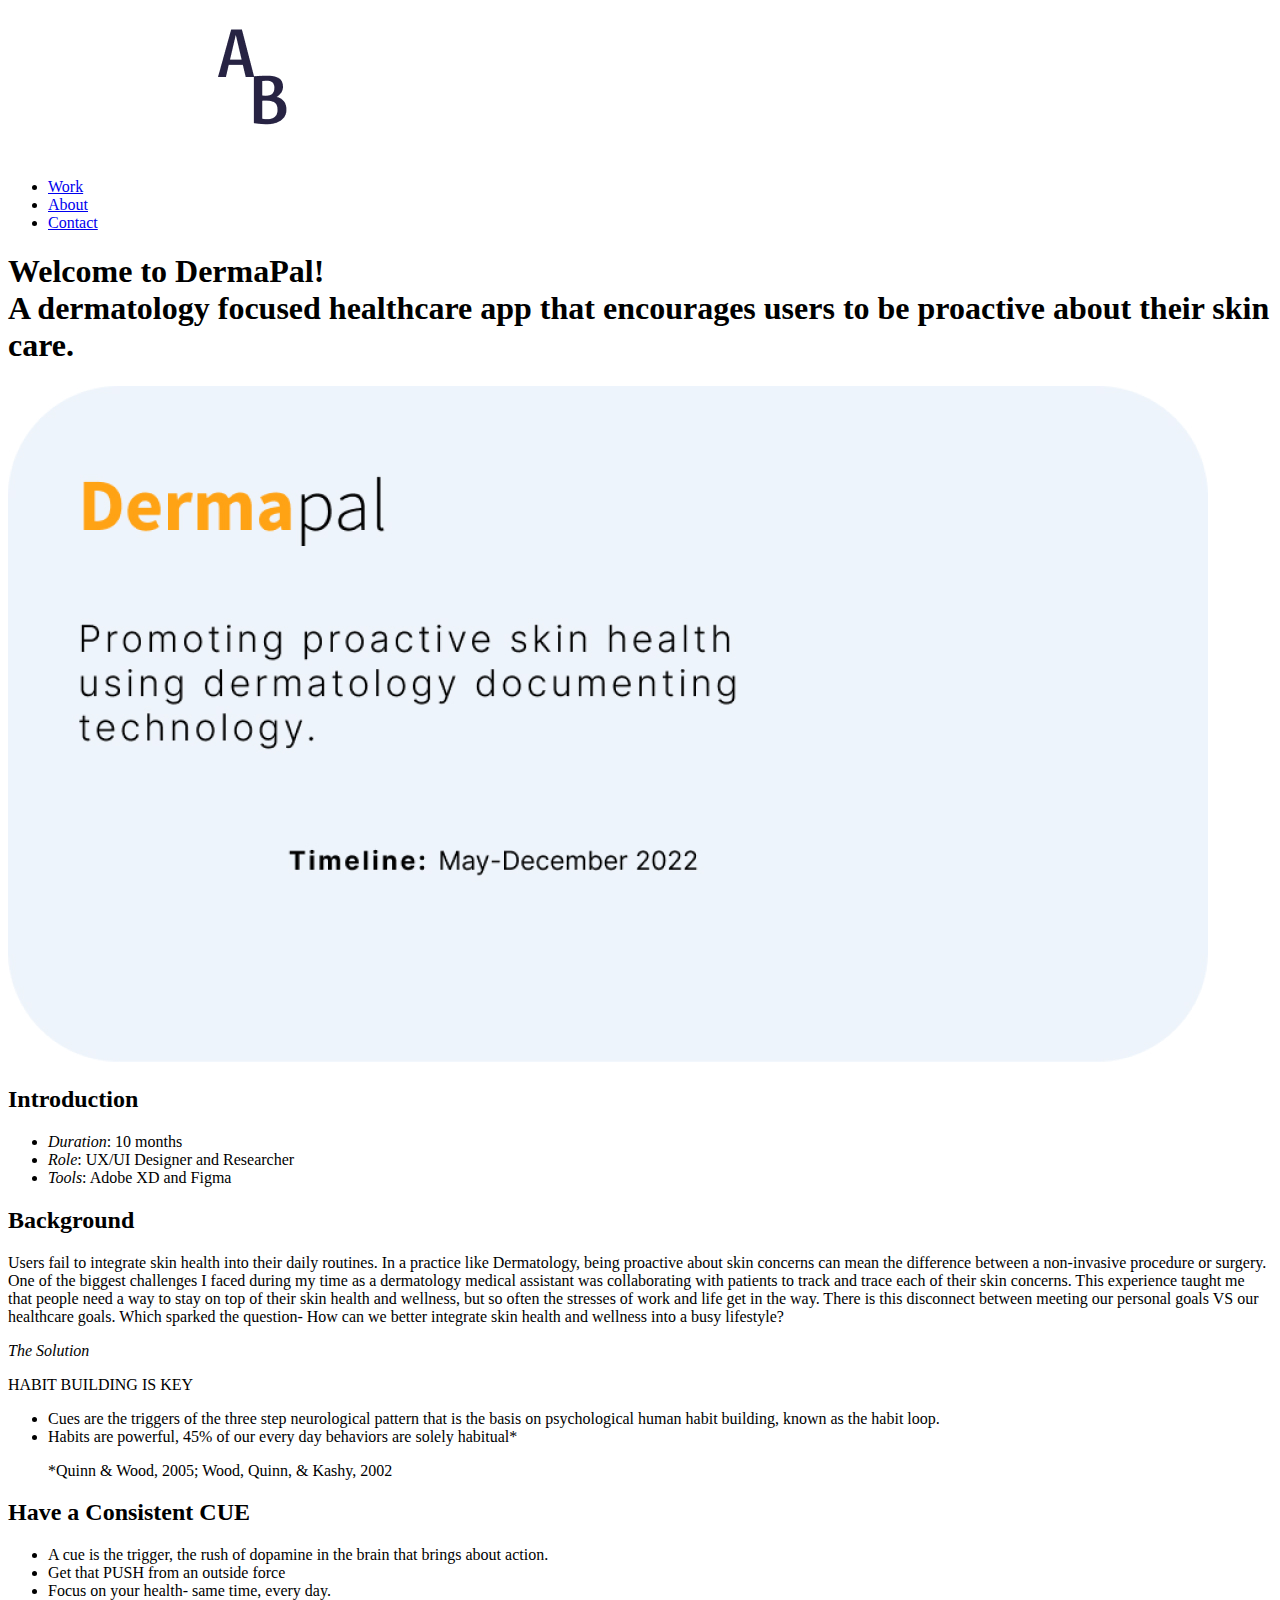
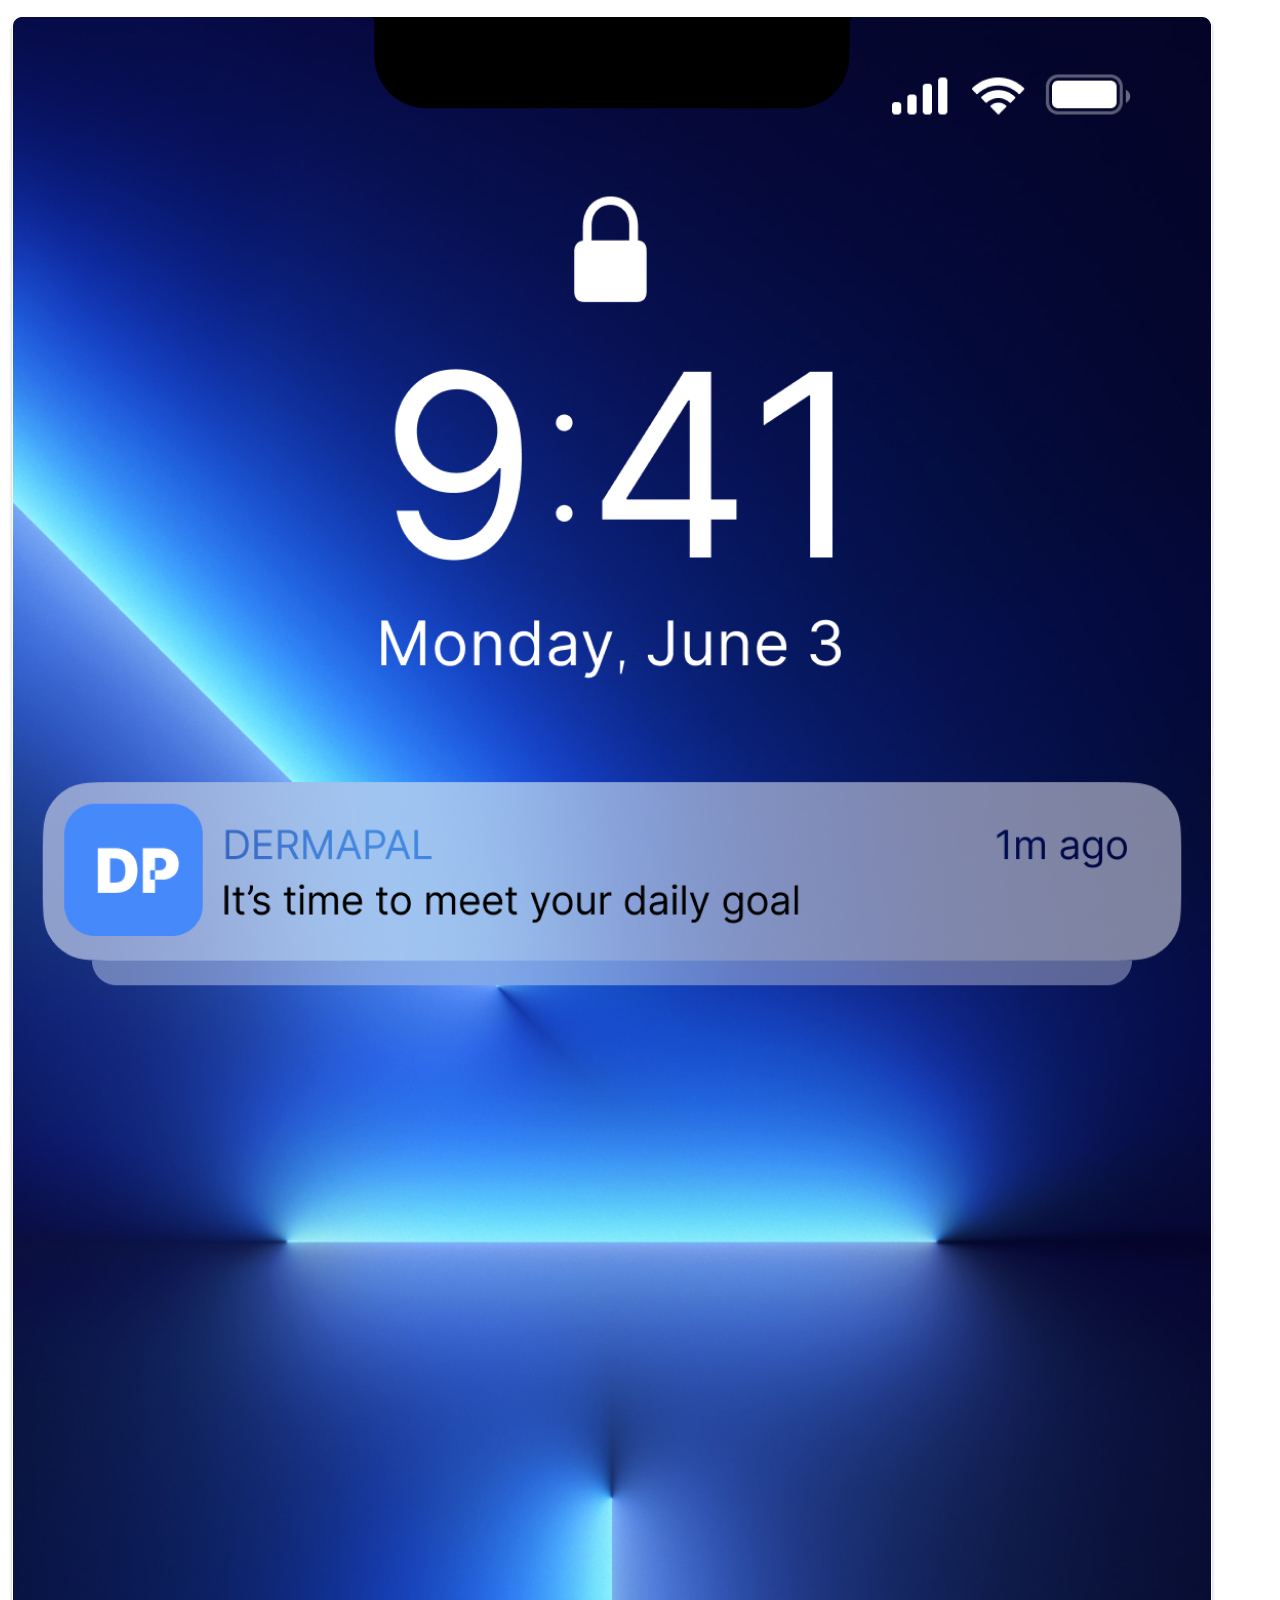
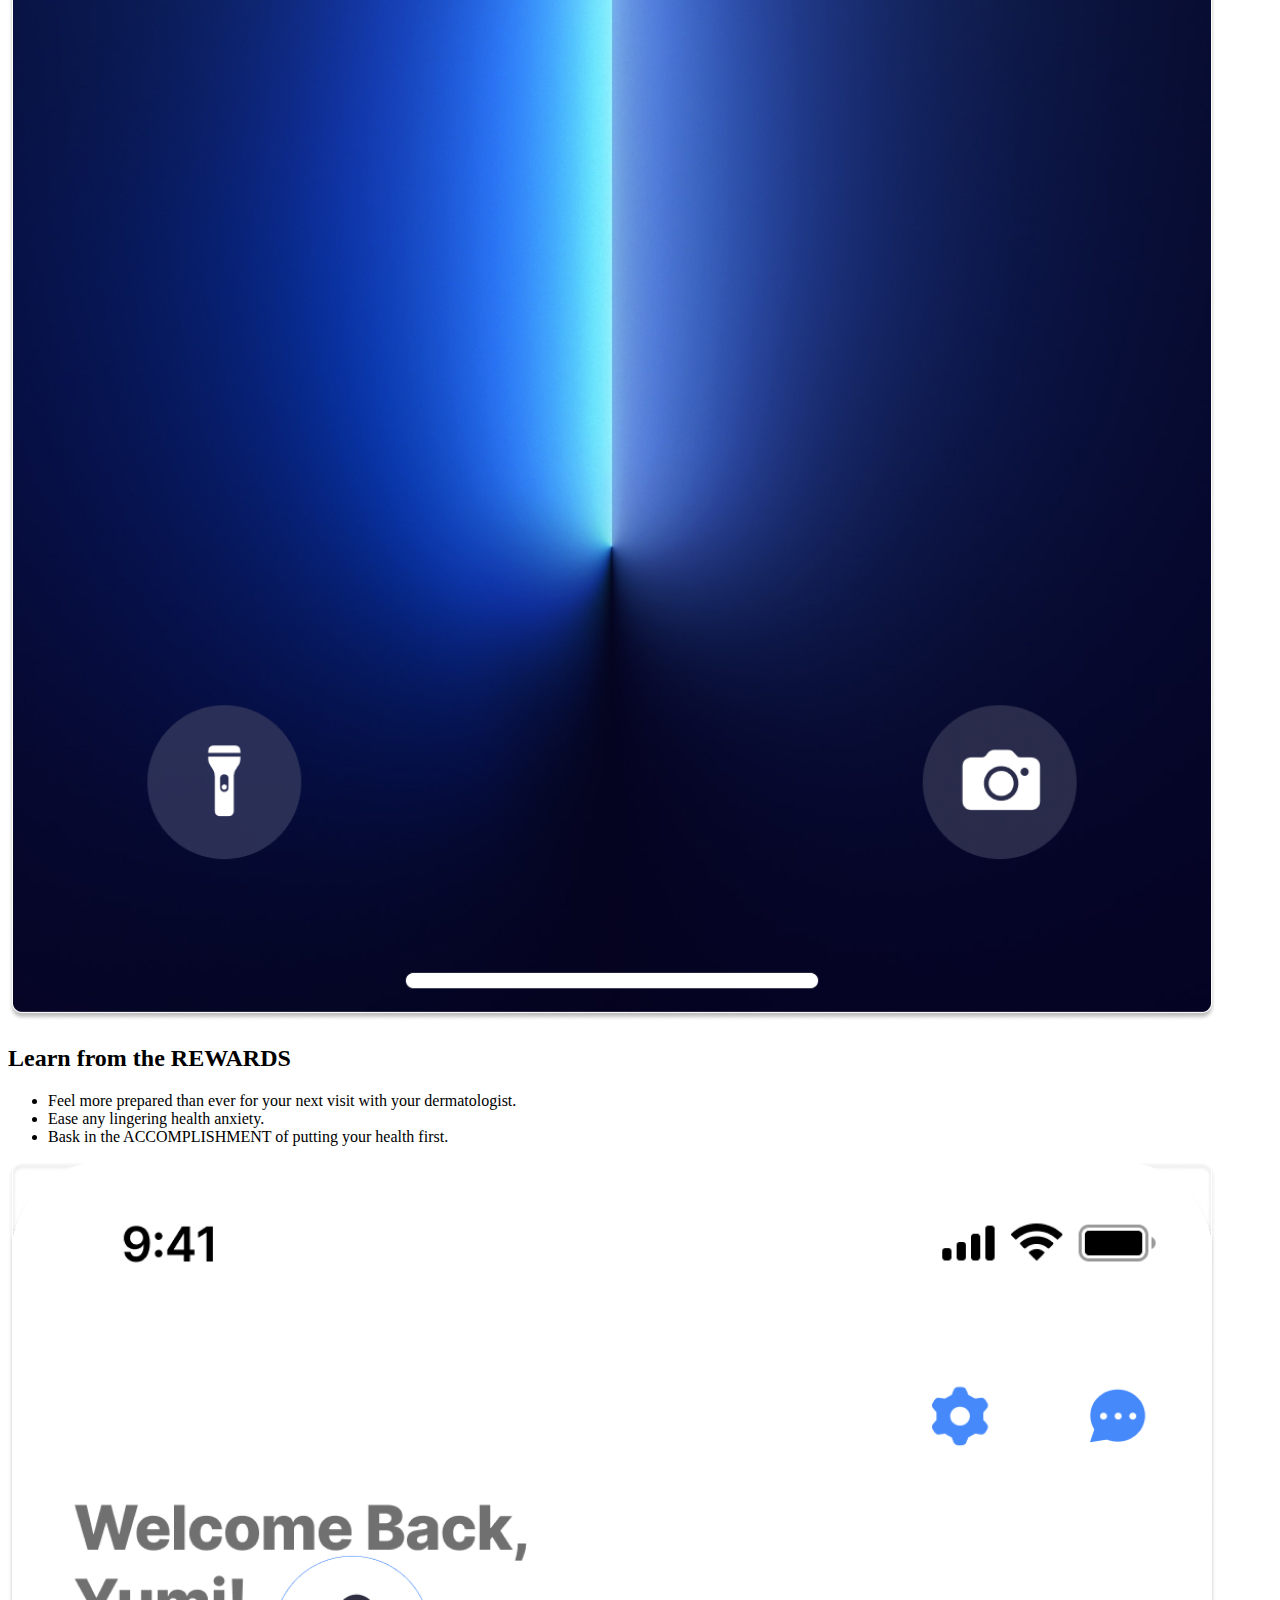
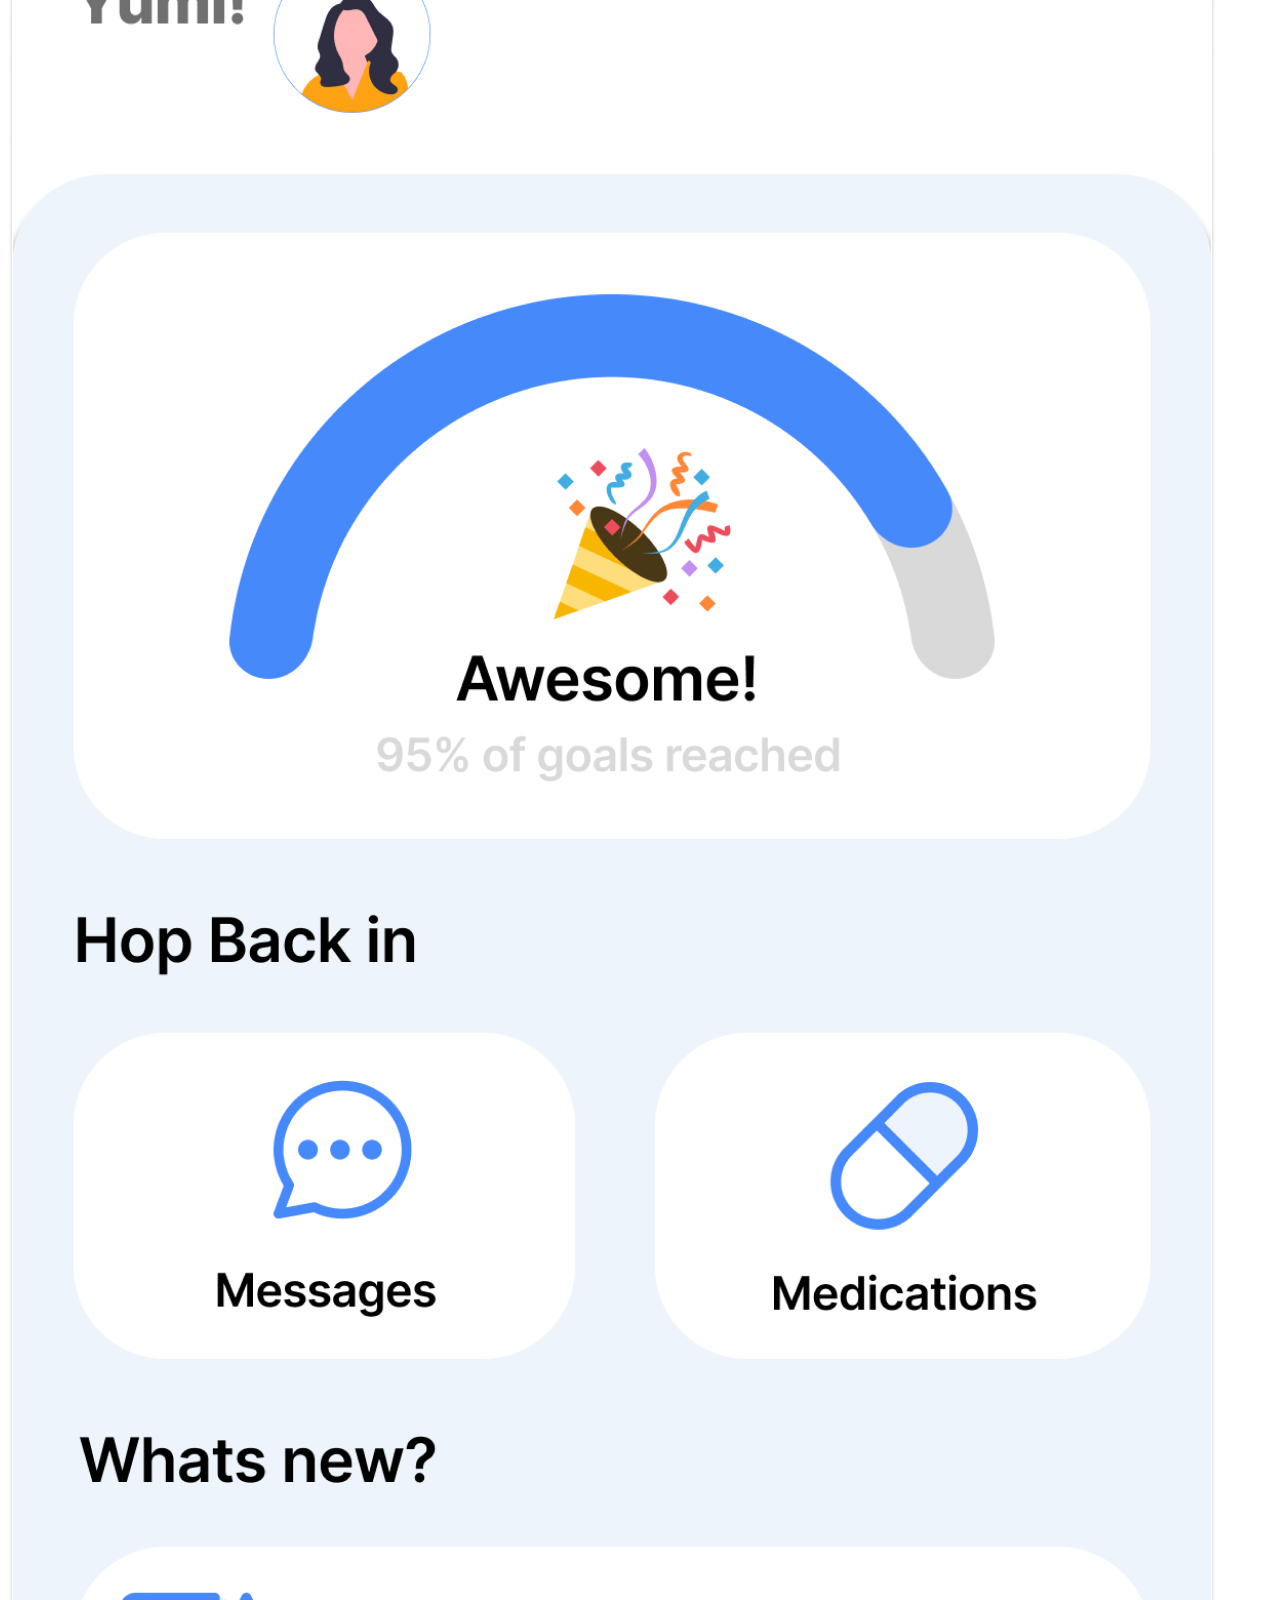
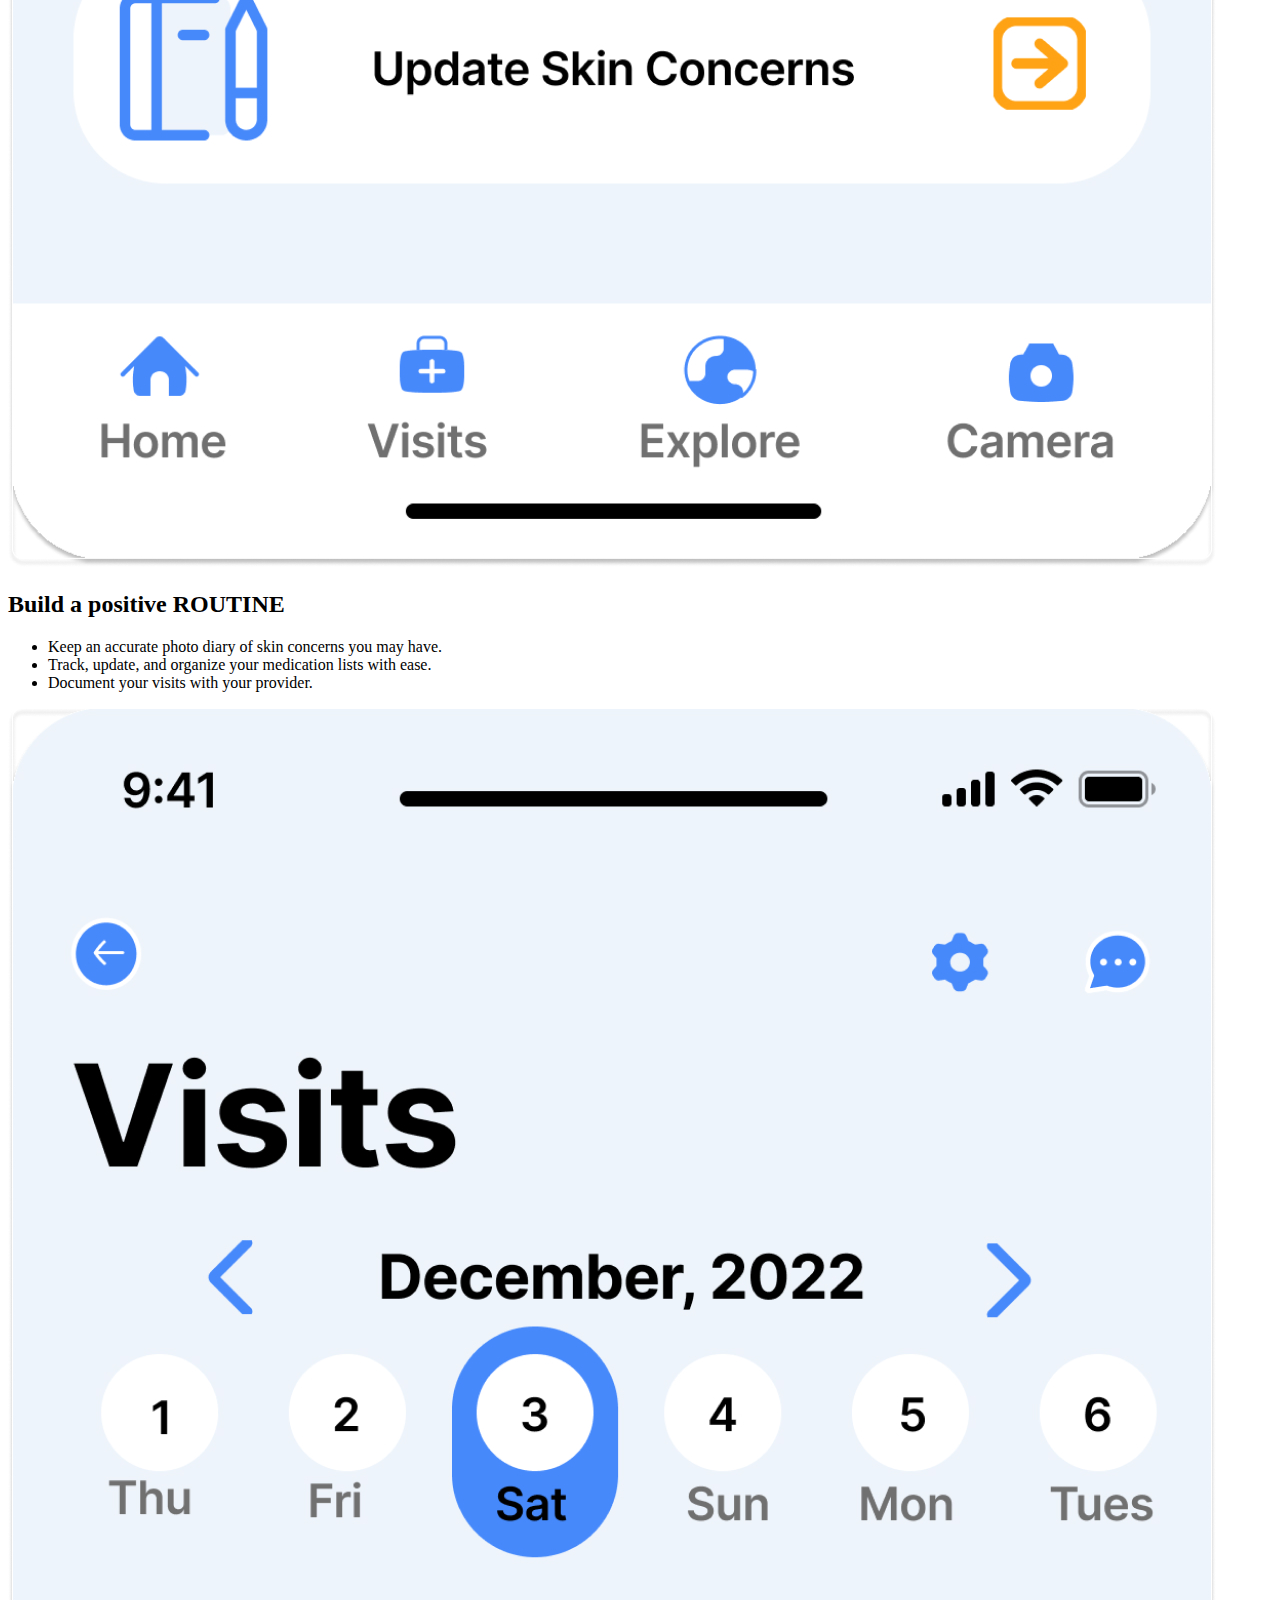
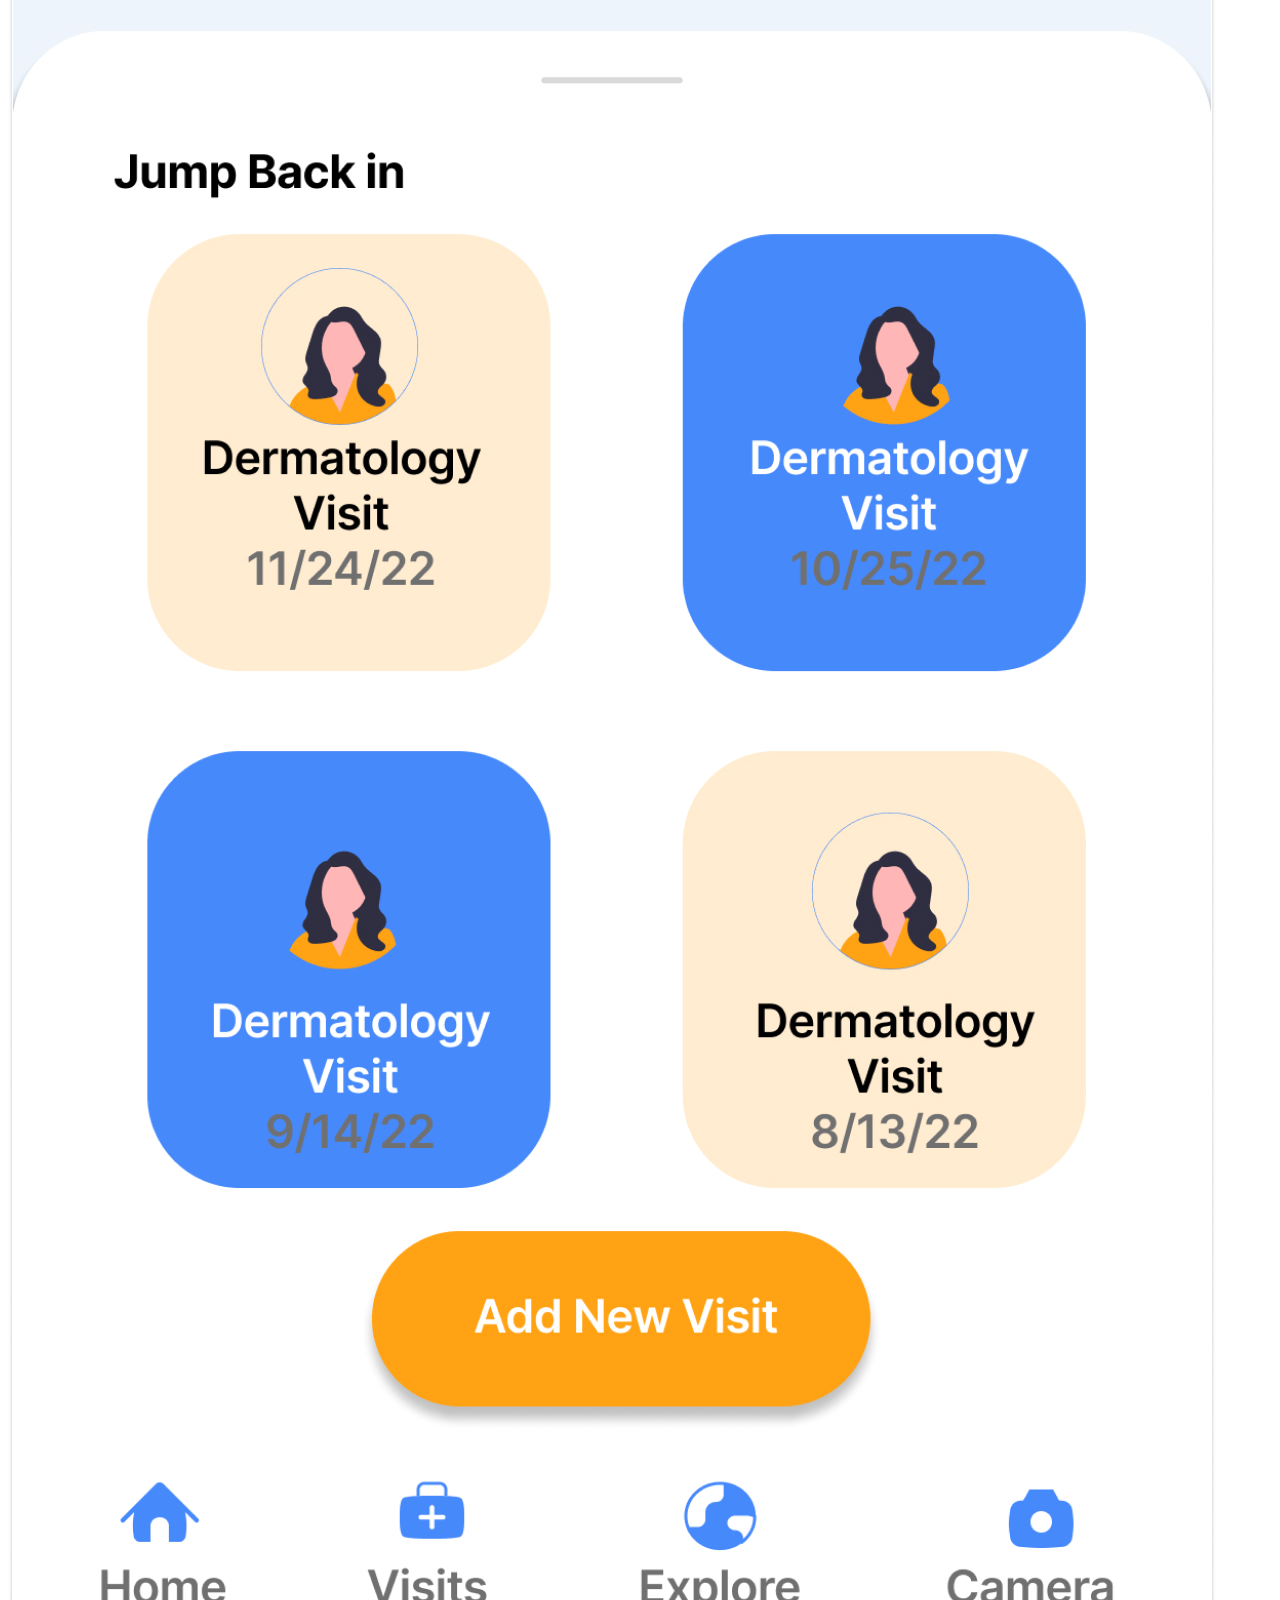
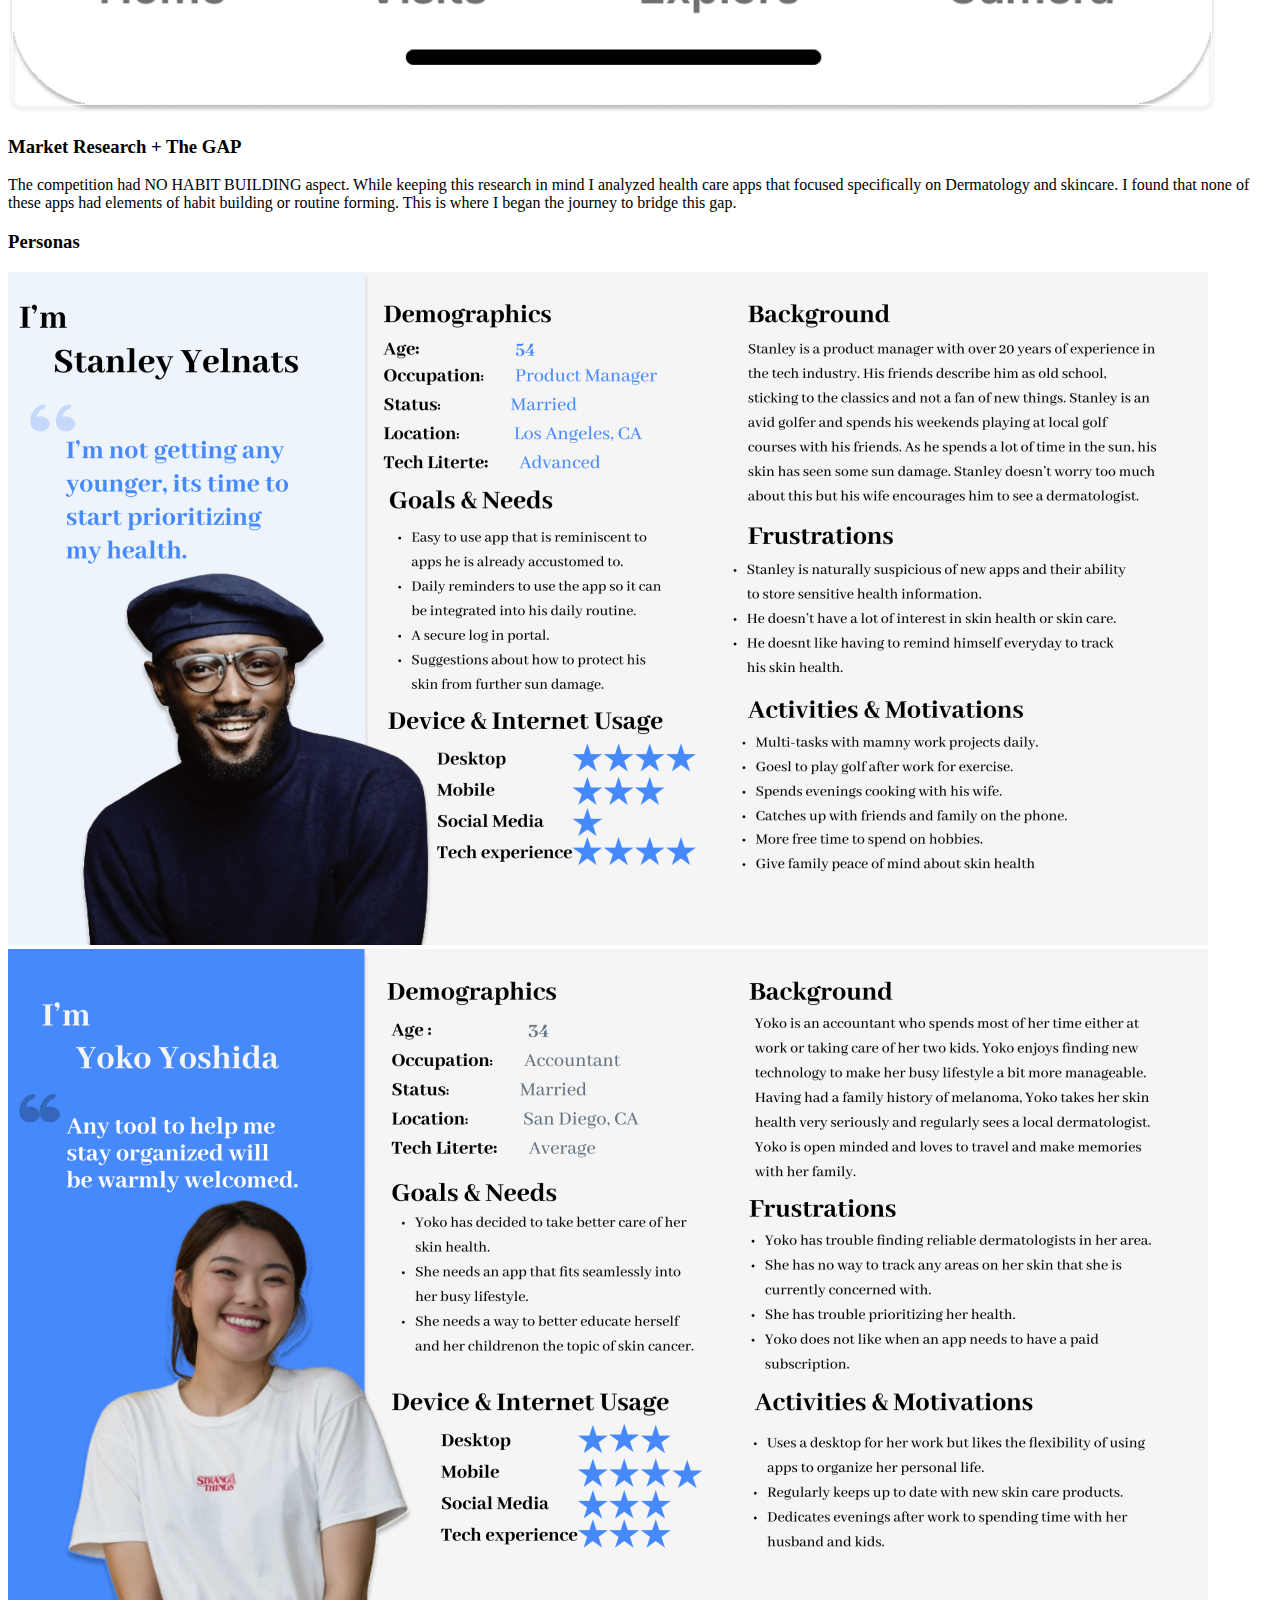
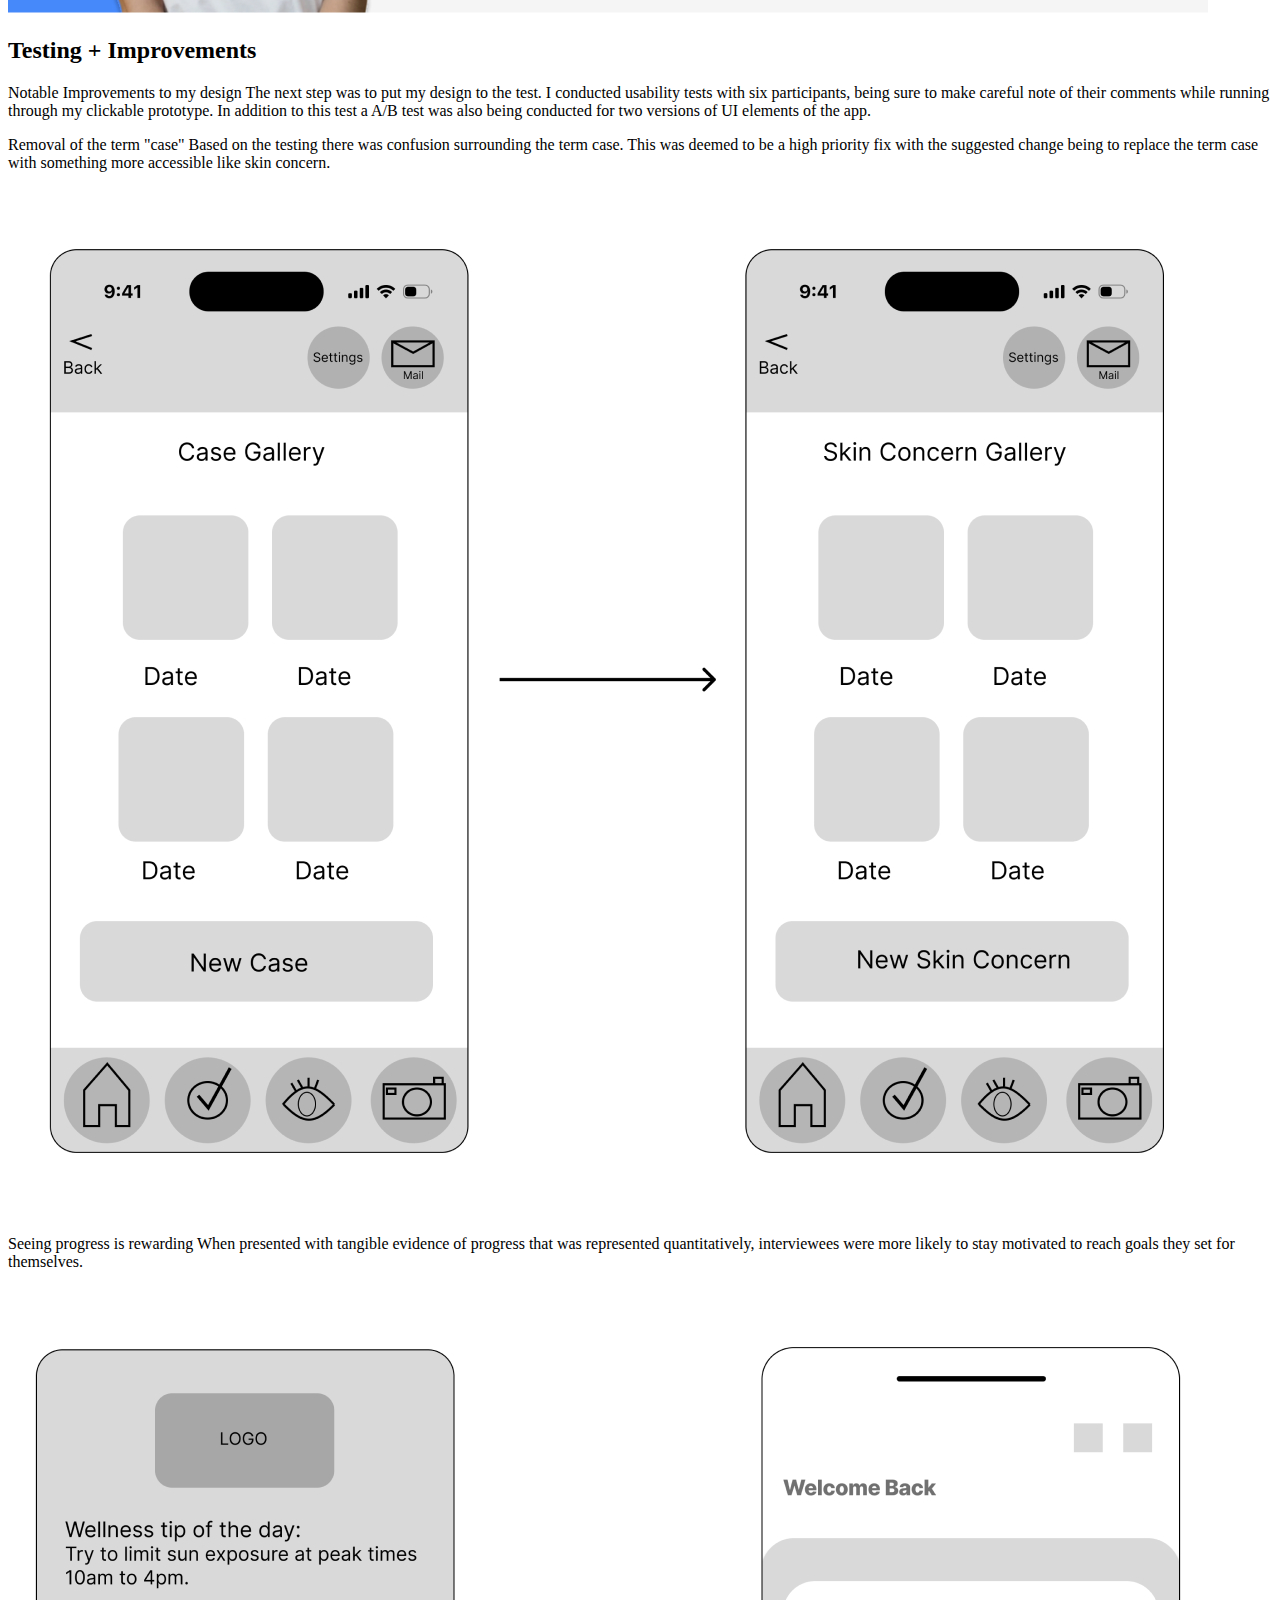
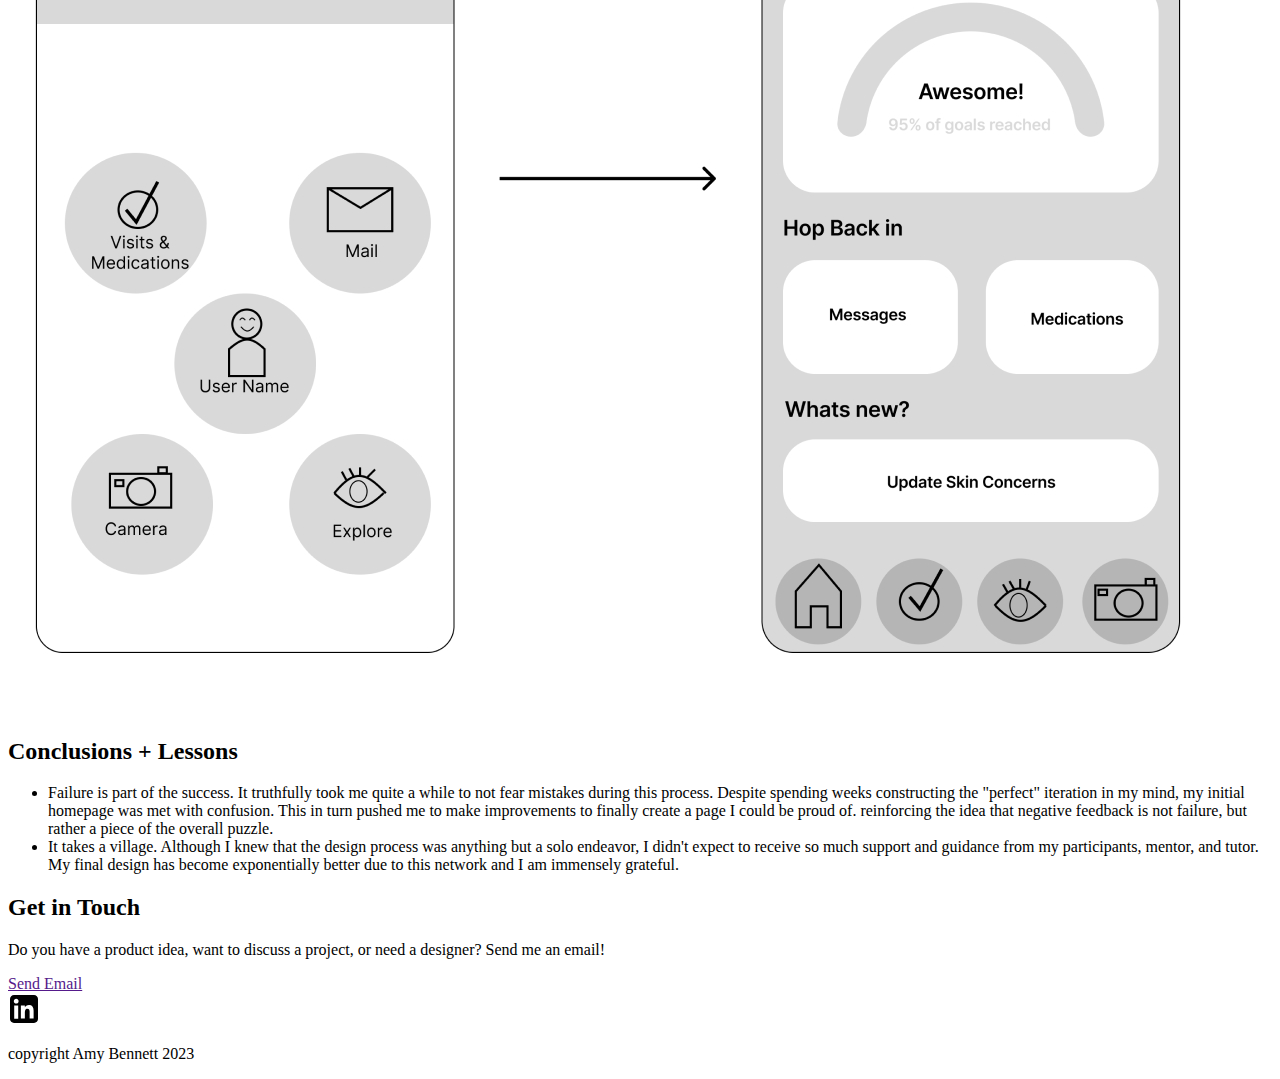
<file: DermaPal.html>
<!DOCTYPE HTML>
<html>
  <head>
    <meta http-equiv="Content-Type" content="text/html; charset=utf-8">
    <meta name="author" content="Amy Bennett">
    <meta name="description" content="UX portfolio project">
    <title>DermaPal</title>
    <div>
      <img src="img/logo.png" alt="Logo">
    </div>
    <nav>
      <ul>
        <li>
          <a href="index.html">Work</a>
        </li>
        <li>
          <a href="about.html">About</a>
        </li>
        <li>
          <a href="#contact">Contact</a>
        </li>
      </ul>
    </nav>
    </header>
    <!--Hero-->
    <div>
      <div>
        <h1> Welcome to DermaPal! <br>
          <span> A dermatology focused healthcare app that encourages users to be proactive about their skin care. </span>
        </h1>
      </div>
    </div>
    <!--Case Study-->
  <body>
    <div>
      <div>
        <picture>
          <source srcset="img/dermapal_image@1x.jpg" media="(max-width:767px)">
          <img src="img/dermapal_image@2x.jpg" alt="DermaPal">
        </picture>
      </div>
      <div>
        <h2>Introduction</h2>
        <ul>
          <li>
            <em>Duration</em>: 10 months
          </li>
          <li>
            <em>Role</em>: UX/UI Designer and Researcher
          </li>
          <li>
            <em>Tools</em>: Adobe XD and Figma
          </li>
        </ul>
      </div>
      <div>
        <h2>Background</h2>
        <p> Users fail to integrate skin health into their daily routines. In a practice like Dermatology, being proactive about skin concerns can mean the difference between a non-invasive procedure or surgery. One of the biggest challenges I faced during my time as a dermatology medical assistant was collaborating with patients to track and trace each of their skin concerns. This experience taught me that people need a way to stay on top of their skin health and wellness, but so often the stresses of work and life get in the way. There is this disconnect between meeting our personal goals VS our healthcare goals. Which sparked the question- How can we better integrate skin health and wellness into a busy lifestyle? </p>
        <em>The Solution</em>
        <p> HABIT BUILDING IS KEY </p>
        <p>
        <ul>
          <li> Cues are the triggers of the three step neurological pattern that is the basis on psychological human habit building, known as the habit loop.</li>
          <li> Habits are powerful, 45% of our every day behaviors are solely habitual*</li>
          <p>*Quinn & Wood, 2005; Wood, Quinn, & Kashy, 2002</p>
        </ul>
        </p>
      </div>
      <div id="solution">
        <h2>Have a Consistent CUE</h2>
        <p>
        <ul>
          <li>A cue is the trigger, the rush of dopamine in the brain that brings about action.</li>
          <li>Get that PUSH from an outside force</li>
          <li>Focus on your health- same time, every day.</li>
        </ul>
        </p>
      </div>
      <div>
        <picture>
          <source src="img/cue_image@1xy@1x.jpg" media="(max-width:767px)">
          <img src="img/cue_image@2x.jpg" alt="image of app notification">
        </picture>
      </div>
      <div>
        <h2>Learn from the REWARDS</h2>
        <p>
        <ul>
          <li>Feel more prepared than ever for your next visit with your dermatologist.</li>
          <li>Ease any lingering health anxiety.</li>
          <li>Bask in the ACCOMPLISHMENT of putting your health first.</li>
        </ul>
        </p>
      </div>
      <div>
        <picture>
          <source src="img/rewards_image@1xy@1x.jpg" media="(max-width:767px)">
          <img src="img/rewards_image@2x.jpg" alt="image of app home">
        </picture>
      </div>
      <div>
        <h2>Build a positive ROUTINE</h2>
        <p>
        <ul>
          <li>Keep an accurate photo diary of skin concerns you may have.</li>
          <li>Track, update, and organize your medication lists with ease.</li>
          <li>Document your visits with your provider.</li>
        </ul>
        </p>
      </div>
      <div>
        <picture>
          <source src="img/routine_image@1xy@1x.jpg" media="(max-width:767px)">
          <img src="img/routine_image@2x.jpg" alt="image of app routine visits">
        </picture>
      </div>
      <div>
        <h3>Market Research + The GAP</h3>
        <p> The competition had NO HABIT BUILDING aspect. While keeping this research in mind I analyzed health care apps that focused specifically on Dermatology and skincare. I found that none of these apps had elements of habit building or routine forming. This is where I began the journey to bridge this gap. </p>
        <h3>Personas</h3>
        <div>
          <picture>
            <source src="img/stanley_persona@1xy@1x.jpg" media="(max-width:767px)">
            <img src="img/stanley_persona@2x.jpg" alt="image of persona 1">
          </picture>
          <div>
            <picture>
              <source src="img/yoko_persona@1xy@1x.jpg" media="(max-width:767px)">
              <img src="img/yoko_persona@2x.jpg" alt="image of persona 1">
            </picture>
            <div>
              <h2>Testing + Improvements</h2>
              <p> Notable Improvements to my design The next step was to put my design to the test. I conducted usability tests with six participants, being sure to make careful note of their comments while running through my clickable prototype. In addition to this test a A/B test was also being conducted for two versions of UI elements of the app. </p>
              <p> Removal of the term "case" Based on the testing there was confusion surrounding the term case. This was deemed to be a high priority fix with the suggested change being to replace the term case with something more accessible like skin concern. </p>
              <div>
                <picture>
                  <source src="img/major_change1@1xy@1x.jpg" media="(max-width:767px)">
                  <img src="img/major_change1@2x.jpg" alt="image of change 1">
                </picture>
                <div>
                  <p> Seeing progress is rewarding When presented with tangible evidence of progress that was represented quantitatively, interviewees were more likely to stay motivated to reach goals they set for themselves. </p>
                  <div>
                    <picture>
                      <source src="img/major_change2@1xy@1x.jpg" media="(max-width:767px)">
                      <img src="img/major_change2@2x.jpg" alt="image of change 2">
                    </picture>
                    <div>
                      <div>
                        <h2>Conclusions + Lessons</h2>
                        <p>
                        <ul>
                          <li> Failure is part of the success. It truthfully took me quite a while to not fear mistakes during this process. Despite spending weeks constructing the "perfect" iteration in my mind, my initial homepage was met with confusion. This in turn pushed me to make improvements to finally create a page I could be proud of. reinforcing the idea that negative feedback is not failure, but rather a piece of the overall puzzle.</li>
                          <li>It takes a village. Although I knew that the design process was anything but a solo endeavor, I didn't expect to receive so much support and guidance from my participants, mentor, and tutor. My final design has become exponentially better due to this network and I am immensely grateful.</li>
                        </ul>
                        </p>
                      </div>
                      <!--Footer-->
                      <footer>
                        <div>
                          <h2>Get in Touch</h2>
                          <p>Do you have a product idea, want to discuss a project, or need a designer? Send me an email!</p>
                          <div>
                            <a href="">Send Email</a>
                          </div>
                          <div>
                            <a href=www.linkedin.com/in/amyelizabethbennett target="_blank">
                              <svg width="32" height="32" viewBox="0 0 32 32" fill="none" xmlns="http://www.w3.org/2000/svg">
                                <path fill-rule="evenodd" clip-rule="evenodd" d="M6 2C4.93913 2 3.92172 2.42143 3.17157 3.17157C2.42143 3.92172 2 4.93913 2 6V26C2 27.0609 2.42143 28.0783 3.17157 28.8284C3.92172 29.5786 4.93913 30 6 30H26C27.0609 30 28.0783 29.5786 28.8284 28.8284C29.5786 28.0783 30 27.0609 30 26V6C30 4.93913 29.5786 3.92172 28.8284 3.17157C28.0783 2.42143 27.0609 2 26 2H6ZM8.204 10.594C8.83787 10.594 9.44577 10.3422 9.89398 9.89398C10.3422 9.44577 10.594 8.83787 10.594 8.204C10.594 7.57013 10.3422 6.96223 9.89398 6.51401C9.44577 6.0658 8.83787 5.814 8.204 5.814C7.57013 5.814 6.96223 6.0658 6.51401 6.51401C6.0658 6.96223 5.814 7.57013 5.814 8.204C5.814 8.83787 6.0658 9.44577 6.51401 9.89398C6.96223 10.3422 7.57013 10.594 8.204 10.594V10.594ZM10.204 25.626V12.468H6.204V25.626H10.204ZM12.86 12.468H16.86V14.23C17.45 13.306 18.746 12.062 21.156 12.062C24.032 12.062 25.594 13.968 25.594 17.594C25.594 17.768 25.61 18.562 25.61 18.562V25.624H21.61V18.564C21.61 17.594 21.406 15.688 19.25 15.688C17.092 15.688 16.91 18.084 16.86 19.652V25.624H12.86V12.468V12.468Z" fill="black" />
                              </svg>
                            </a>
                          </div>
                          <p>copyright Amy Bennett 2023</p>
                        </div>
                      </footer>
  </body>
</html>
</file>
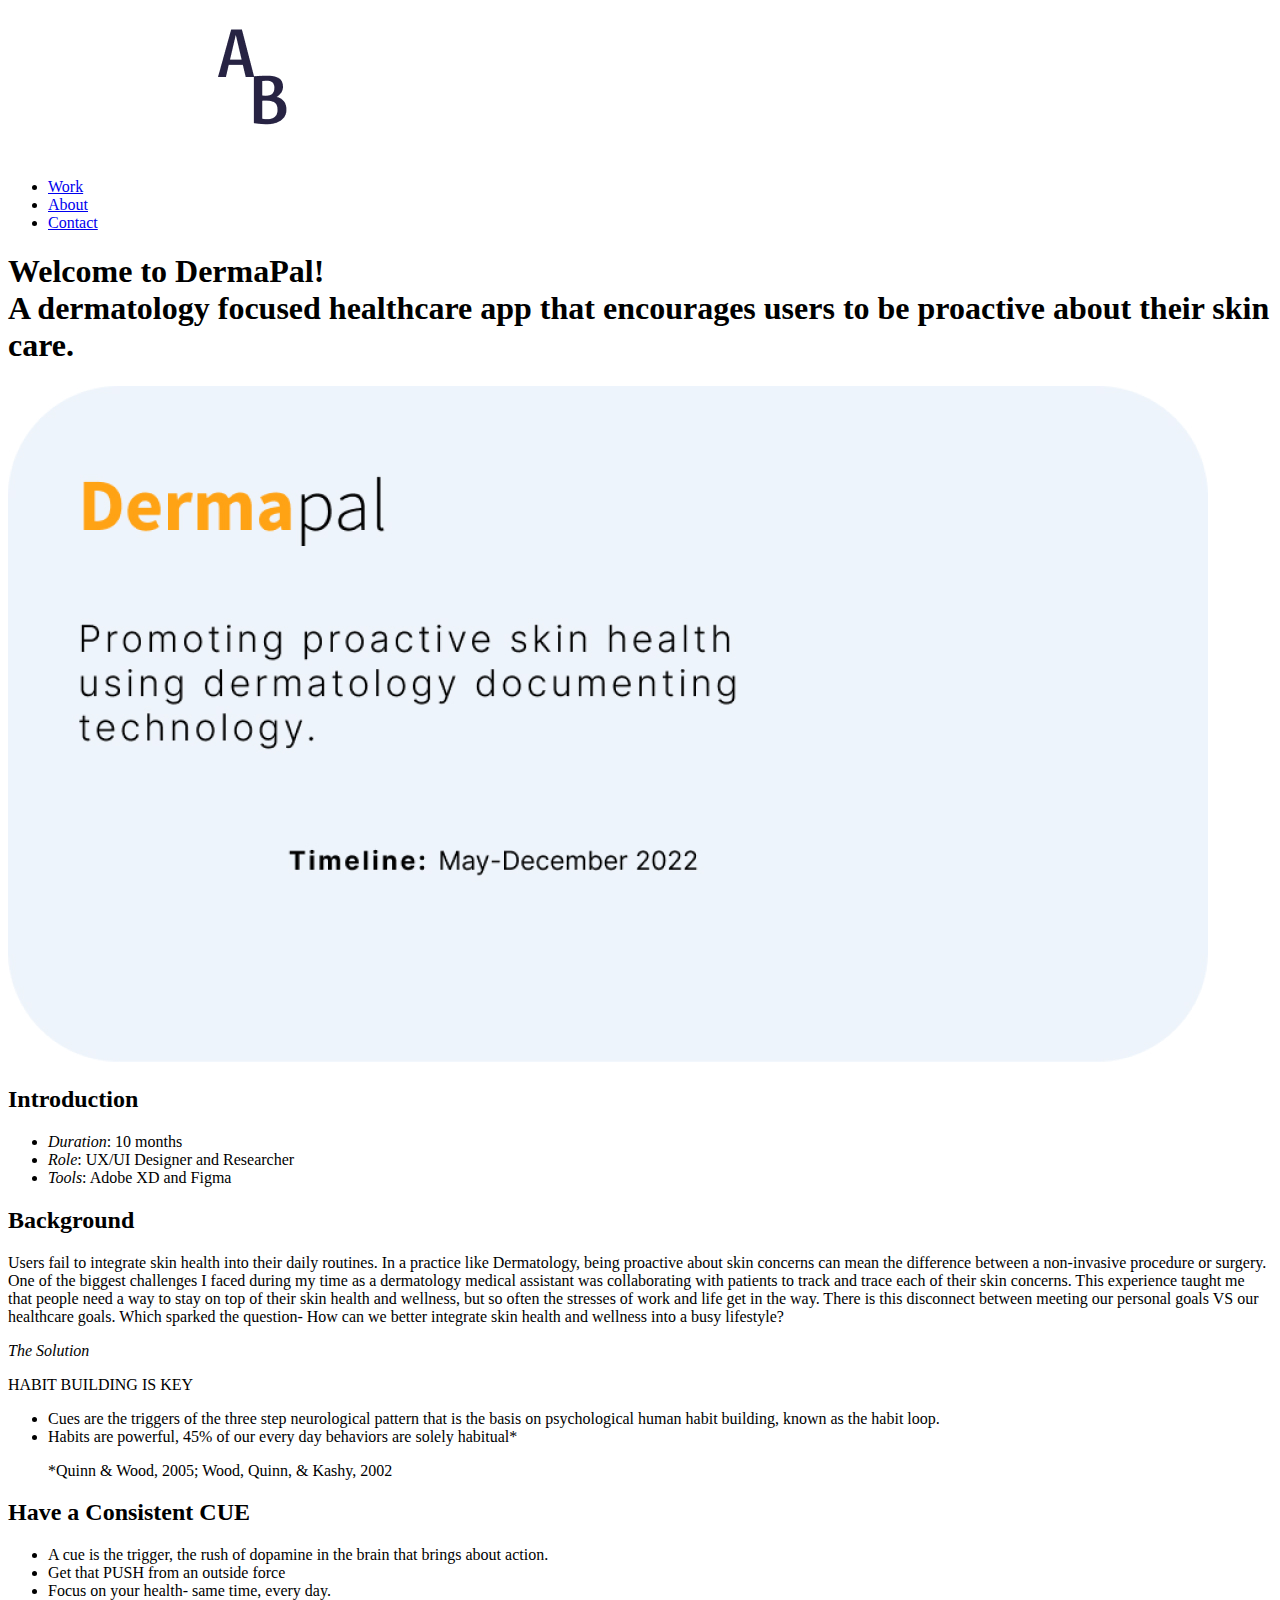
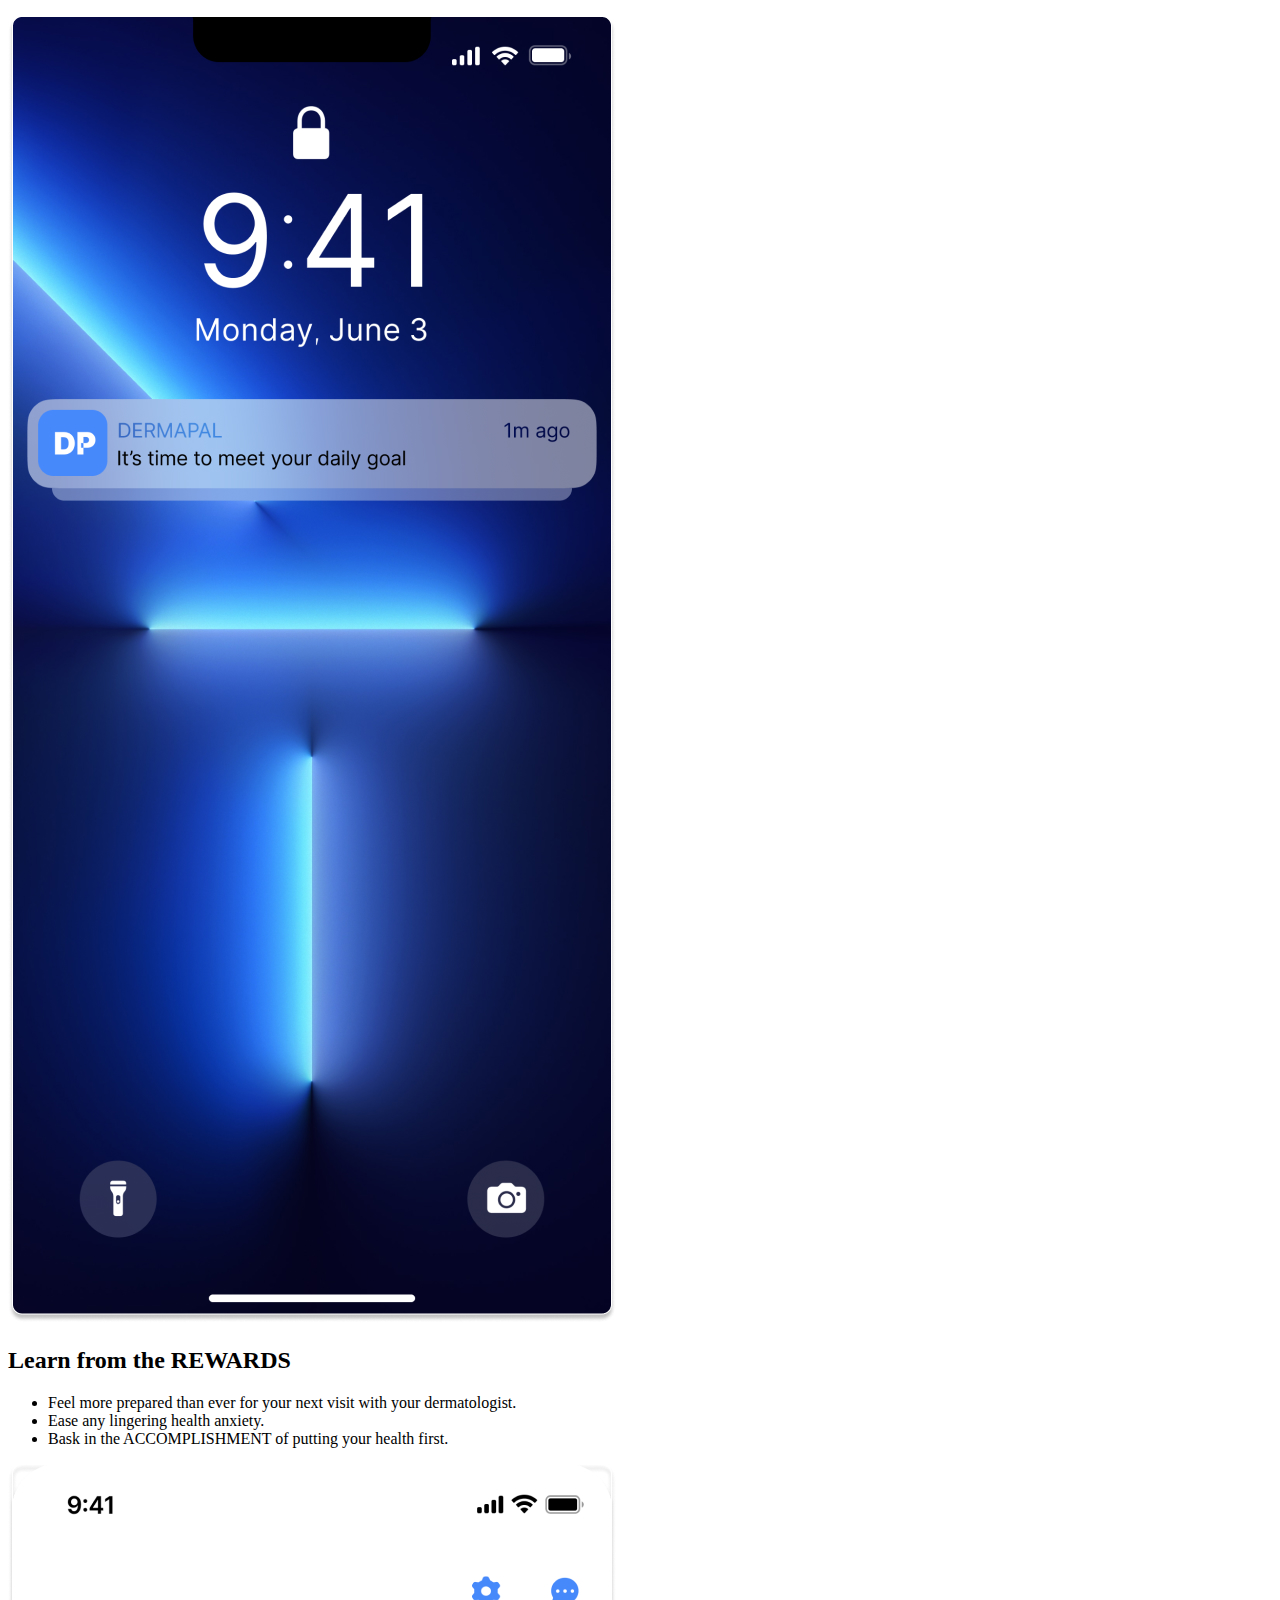
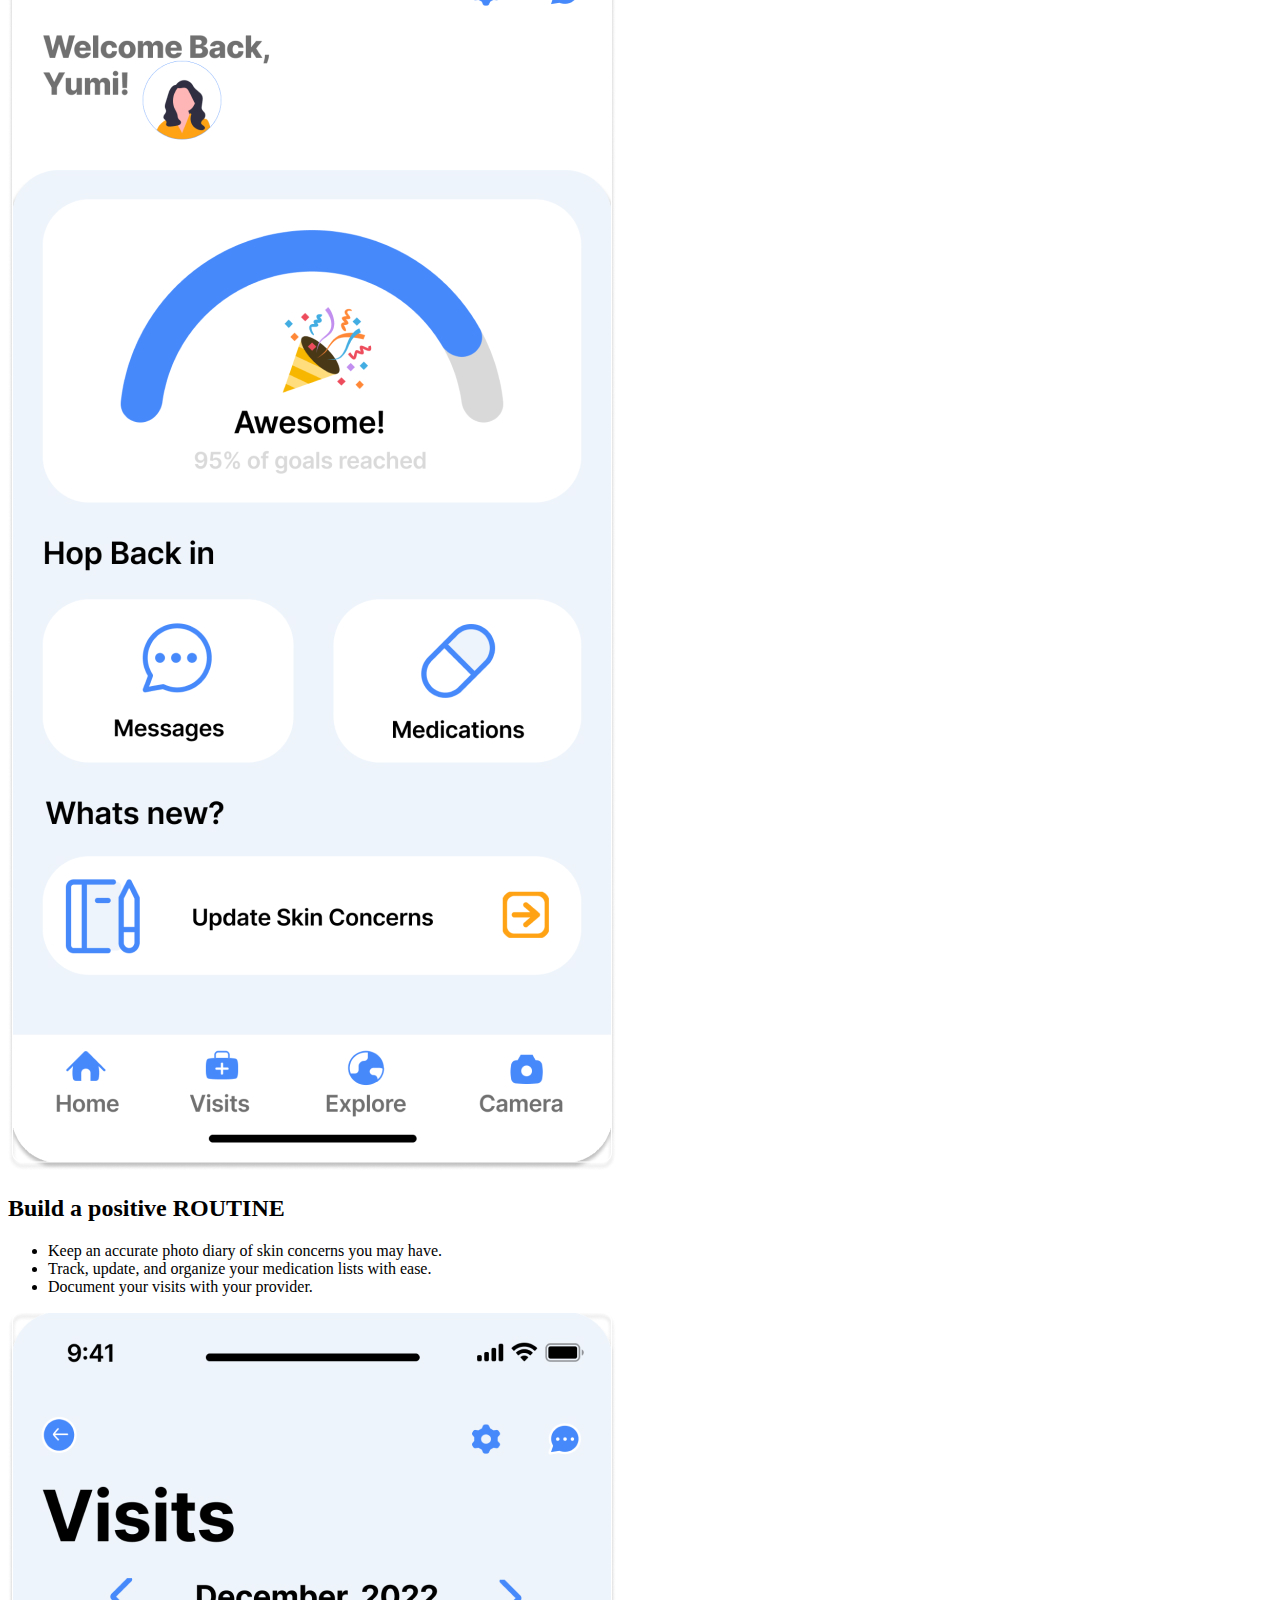
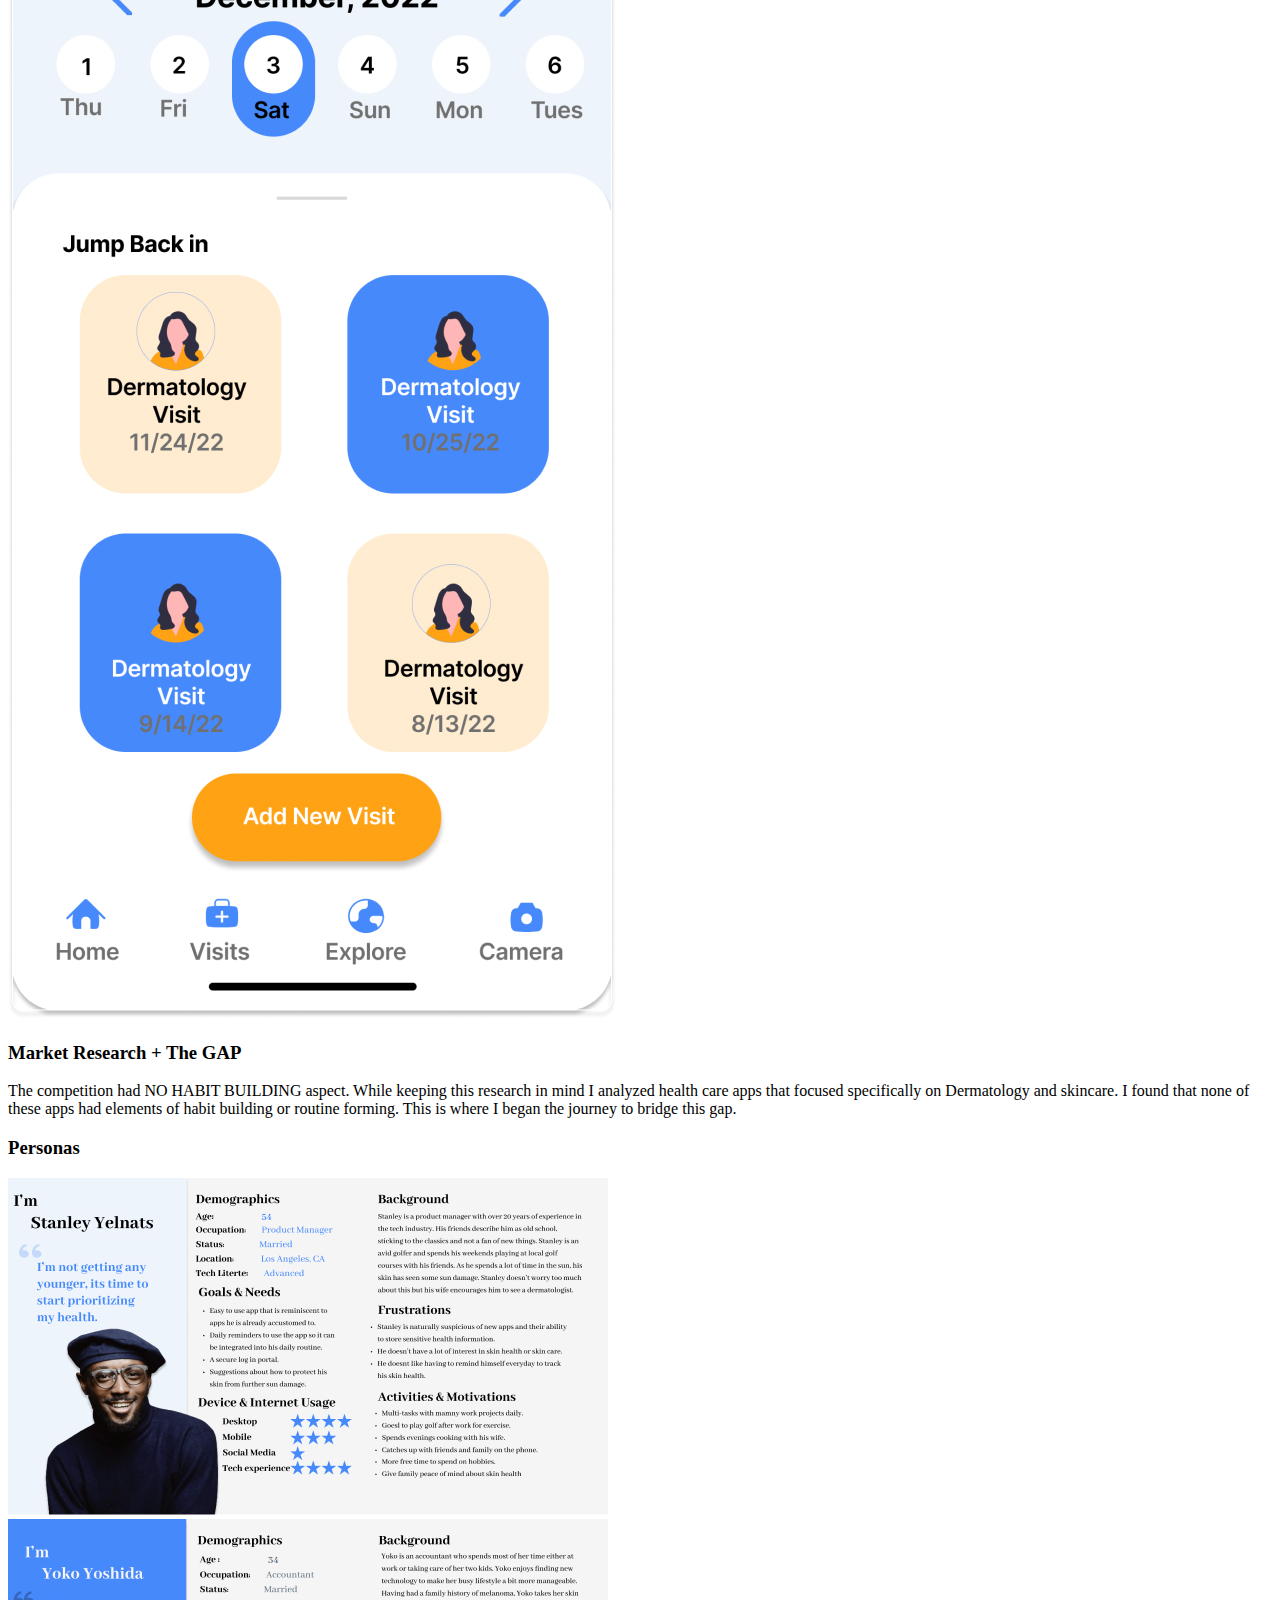
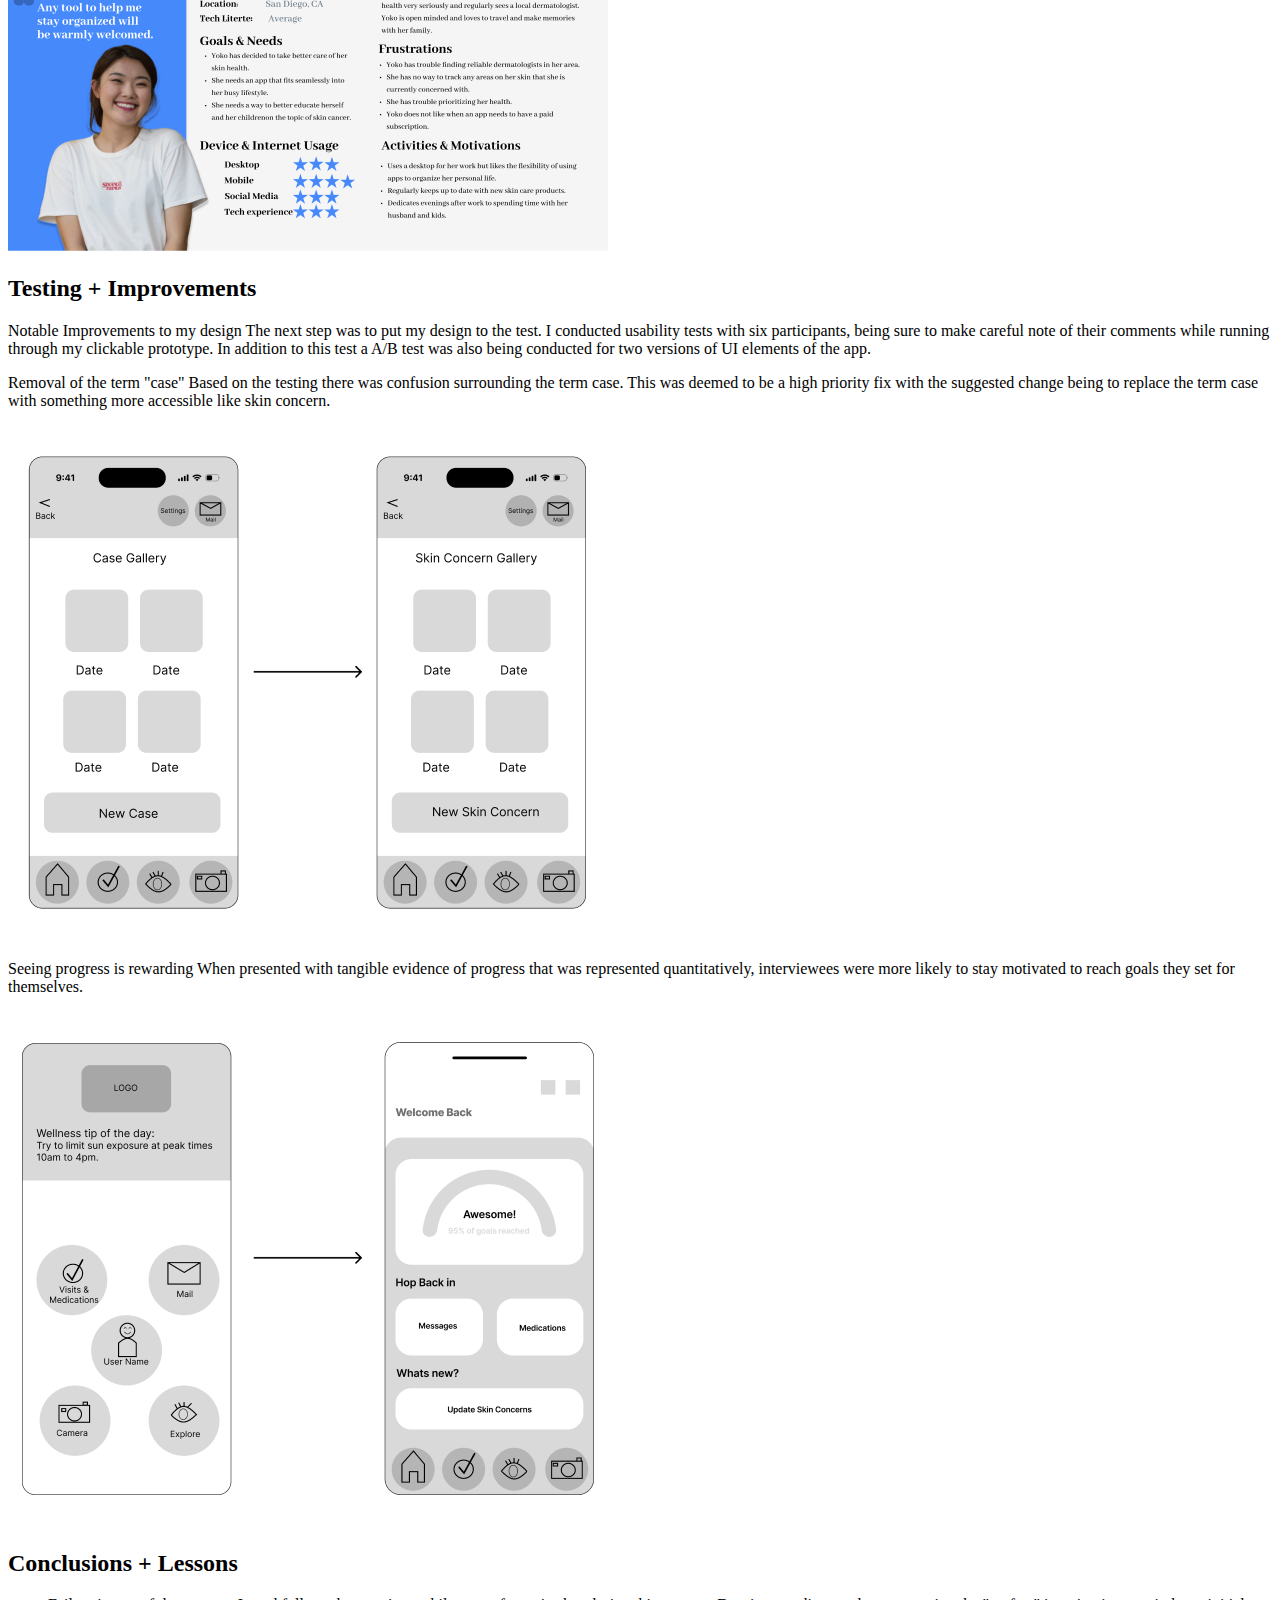
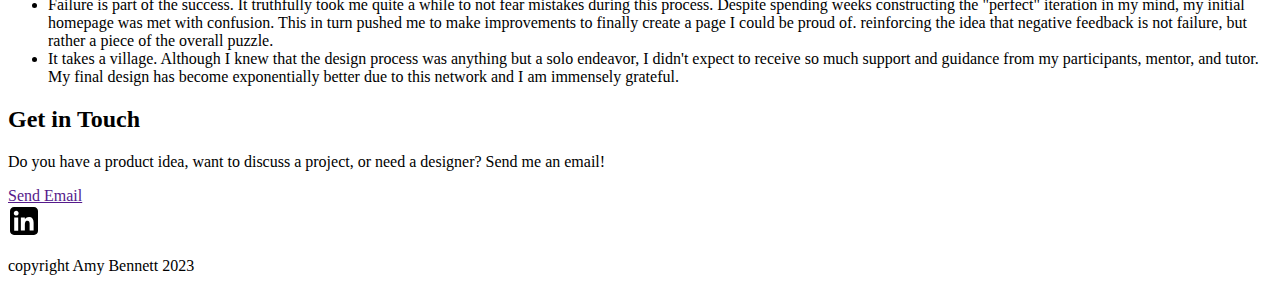
<file: portfolio.html>
<!DOCTYPE HTML>
<html>
  <head>
    <meta http-equiv="Content-Type" content="text/html; charset=utf-8">
    <meta name="author" content="Amy Bennett">
    <meta name="description" content="UX portfolio project">
    <title>DermaPal</title>
    <div>
      <img src="img/logo.png" alt="Logo">
    </div>
    <nav>
      <ul>
        <li>
          <a href="index.html">Work</a>
        </li>
        <li>
          <a href="about.html">About</a>
        </li>
        <li>
          <a href="#contact">Contact</a>
        </li>
      </ul>
    </nav>
    </header>
    <!--Hero-->
    <div>
      <div>
        <h1> Welcome to DermaPal! <br>
          <span> A dermatology focused healthcare app that encourages users to be proactive about their skin care. </span>
        </h1>
      </div>
    </div>
    <!--Case Study-->
  <body>
    <div>
      <div>
        <picture>
          <source srcset="img/dermapal_image@1x.jpg" media="(max-width:767px)">
          <img src="img/dermapal_image@2x.jpg" alt="DermaPal">
        </picture>
      </div>
      <div>
        <h2>Introduction</h2>
        <ul>
          <li>
            <em>Duration</em>: 10 months
          </li>
          <li>
            <em>Role</em>: UX/UI Designer and Researcher
          </li>
          <li>
            <em>Tools</em>: Adobe XD and Figma
          </li>
        </ul>
      </div>
      <div>
        <h2>Background</h2>
        <p> Users fail to integrate skin health into their daily routines. In a practice like Dermatology, being proactive about skin concerns can mean the difference between a non-invasive procedure or surgery. One of the biggest challenges I faced during my time as a dermatology medical assistant was collaborating with patients to track and trace each of their skin concerns. This experience taught me that people need a way to stay on top of their skin health and wellness, but so often the stresses of work and life get in the way. There is this disconnect between meeting our personal goals VS our healthcare goals. Which sparked the question- How can we better integrate skin health and wellness into a busy lifestyle? </p>
        <em>The Solution</em>
        <p> HABIT BUILDING IS KEY </p>
        <p>
        <ul>
          <li> Cues are the triggers of the three step neurological pattern that is the basis on psychological human habit building, known as the habit loop.</li>
          <li> Habits are powerful, 45% of our every day behaviors are solely habitual*</li>
          <p>*Quinn & Wood, 2005; Wood, Quinn, & Kashy, 2002</p>
        </ul>
        </p>
      </div>
      <div id="solution">
        <h2>Have a Consistent CUE</h2>
        <p>
        <ul>
          <li>A cue is the trigger, the rush of dopamine in the brain that brings about action.</li>
          <li>Get that PUSH from an outside force</li>
          <li>Focus on your health- same time, every day.</li>
        </ul>
        </p>
      </div>
      <div>
        <picture>
          <source src="img/cue_image@1xy@1x.jpg" media="(max-width:767px)">
          <img src="img/cue_image@1x.jpg" alt="image of app notification">
        </picture>
      </div>
      <div>
        <h2>Learn from the REWARDS</h2>
        <p>
        <ul>
          <li>Feel more prepared than ever for your next visit with your dermatologist.</li>
          <li>Ease any lingering health anxiety.</li>
          <li>Bask in the ACCOMPLISHMENT of putting your health first.</li>
        </ul>
        </p>
      </div>
      <div>
        <picture>
          <source src="img/rewards_image@1xy@1x.jpg" media="(max-width:767px)">
          <img src="img/rewards_image@1x.jpg" alt="image of app home">
        </picture>
      </div>
      <div>
        <h2>Build a positive ROUTINE</h2>
        <p>
        <ul>
          <li>Keep an accurate photo diary of skin concerns you may have.</li>
          <li>Track, update, and organize your medication lists with ease.</li>
          <li>Document your visits with your provider.</li>
        </ul>
        </p>
      </div>
      <div>
        <picture>
          <source src="img/routine_image@1xy@1x.jpg" media="(max-width:767px)">
          <img src="img/routine_image@1x.jpg" alt="image of app routine visits">
        </picture>
      </div>
      <div>
        <h3>Market Research + The GAP</h3>
        <p> The competition had NO HABIT BUILDING aspect. While keeping this research in mind I analyzed health care apps that focused specifically on Dermatology and skincare. I found that none of these apps had elements of habit building or routine forming. This is where I began the journey to bridge this gap. </p>
        <h3>Personas</h3>
        <div>
          <picture>
            <source src="img/stanley_persona@1xy@1x.jpg" media="(max-width:767px)">
            <img src="img/stanley_persona@1x.jpg" alt="image of persona 1">
          </picture>
          <div>
            <picture>
              <source src="img/yoko_persona@1xy@1x.jpg" media="(max-width:767px)">
              <img src="img/yoko_persona@1x.jpg" alt="image of persona 1">
            </picture>
            <div>
              <h2>Testing + Improvements</h2>
              <p> Notable Improvements to my design The next step was to put my design to the test. I conducted usability tests with six participants, being sure to make careful note of their comments while running through my clickable prototype. In addition to this test a A/B test was also being conducted for two versions of UI elements of the app. </p>
              <p> Removal of the term "case" Based on the testing there was confusion surrounding the term case. This was deemed to be a high priority fix with the suggested change being to replace the term case with something more accessible like skin concern. </p>
              <div>
                <picture>
                  <source src="img/major_change1@1xy@1x.jpg" media="(max-width:767px)">
                  <img src="img/major_change1@1x.jpg" alt="image of change 1">
                </picture>
                <div>
                  <p> Seeing progress is rewarding When presented with tangible evidence of progress that was represented quantitatively, interviewees were more likely to stay motivated to reach goals they set for themselves. </p>
                  <div>
                    <picture>
                      <source src="img/major_change2@1xy@1x.jpg" media="(max-width:767px)">
                      <img src="img/major_change2@1x.jpg" alt="image of change 2">
                    </picture>
                    <div>
                      <div>
                        <h2>Conclusions + Lessons</h2>
                        <p>
                        <ul>
                          <li> Failure is part of the success. It truthfully took me quite a while to not fear mistakes during this process. Despite spending weeks constructing the "perfect" iteration in my mind, my initial homepage was met with confusion. This in turn pushed me to make improvements to finally create a page I could be proud of. reinforcing the idea that negative feedback is not failure, but rather a piece of the overall puzzle.</li>
                          <li>It takes a village. Although I knew that the design process was anything but a solo endeavor, I didn't expect to receive so much support and guidance from my participants, mentor, and tutor. My final design has become exponentially better due to this network and I am immensely grateful.</li>
                        </ul>
                        </p>
                      </div>
                      <!--Footer-->
                      <footer>
                        <div>
                          <h2>Get in Touch</h2>
                          <p>Do you have a product idea, want to discuss a project, or need a designer? Send me an email!</p>
                          <div>
                            <a href="">Send Email</a>
                          </div>
                          <div>
                            <a href=www.linkedin.com/in/amyelizabethbennett target="_blank">
                              <svg width="32" height="32" viewBox="0 0 32 32" fill="none" xmlns="http://www.w3.org/2000/svg">
                                <path fill-rule="evenodd" clip-rule="evenodd" d="M6 2C4.93913 2 3.92172 2.42143 3.17157 3.17157C2.42143 3.92172 2 4.93913 2 6V26C2 27.0609 2.42143 28.0783 3.17157 28.8284C3.92172 29.5786 4.93913 30 6 30H26C27.0609 30 28.0783 29.5786 28.8284 28.8284C29.5786 28.0783 30 27.0609 30 26V6C30 4.93913 29.5786 3.92172 28.8284 3.17157C28.0783 2.42143 27.0609 2 26 2H6ZM8.204 10.594C8.83787 10.594 9.44577 10.3422 9.89398 9.89398C10.3422 9.44577 10.594 8.83787 10.594 8.204C10.594 7.57013 10.3422 6.96223 9.89398 6.51401C9.44577 6.0658 8.83787 5.814 8.204 5.814C7.57013 5.814 6.96223 6.0658 6.51401 6.51401C6.0658 6.96223 5.814 7.57013 5.814 8.204C5.814 8.83787 6.0658 9.44577 6.51401 9.89398C6.96223 10.3422 7.57013 10.594 8.204 10.594V10.594ZM10.204 25.626V12.468H6.204V25.626H10.204ZM12.86 12.468H16.86V14.23C17.45 13.306 18.746 12.062 21.156 12.062C24.032 12.062 25.594 13.968 25.594 17.594C25.594 17.768 25.61 18.562 25.61 18.562V25.624H21.61V18.564C21.61 17.594 21.406 15.688 19.25 15.688C17.092 15.688 16.91 18.084 16.86 19.652V25.624H12.86V12.468V12.468Z" fill="black" />
                              </svg>
                            </a>
                          </div>
                          <p>copyright Amy Bennett 2023</p>
                        </div>
                      </footer>
  </body>
</html>
</file>
